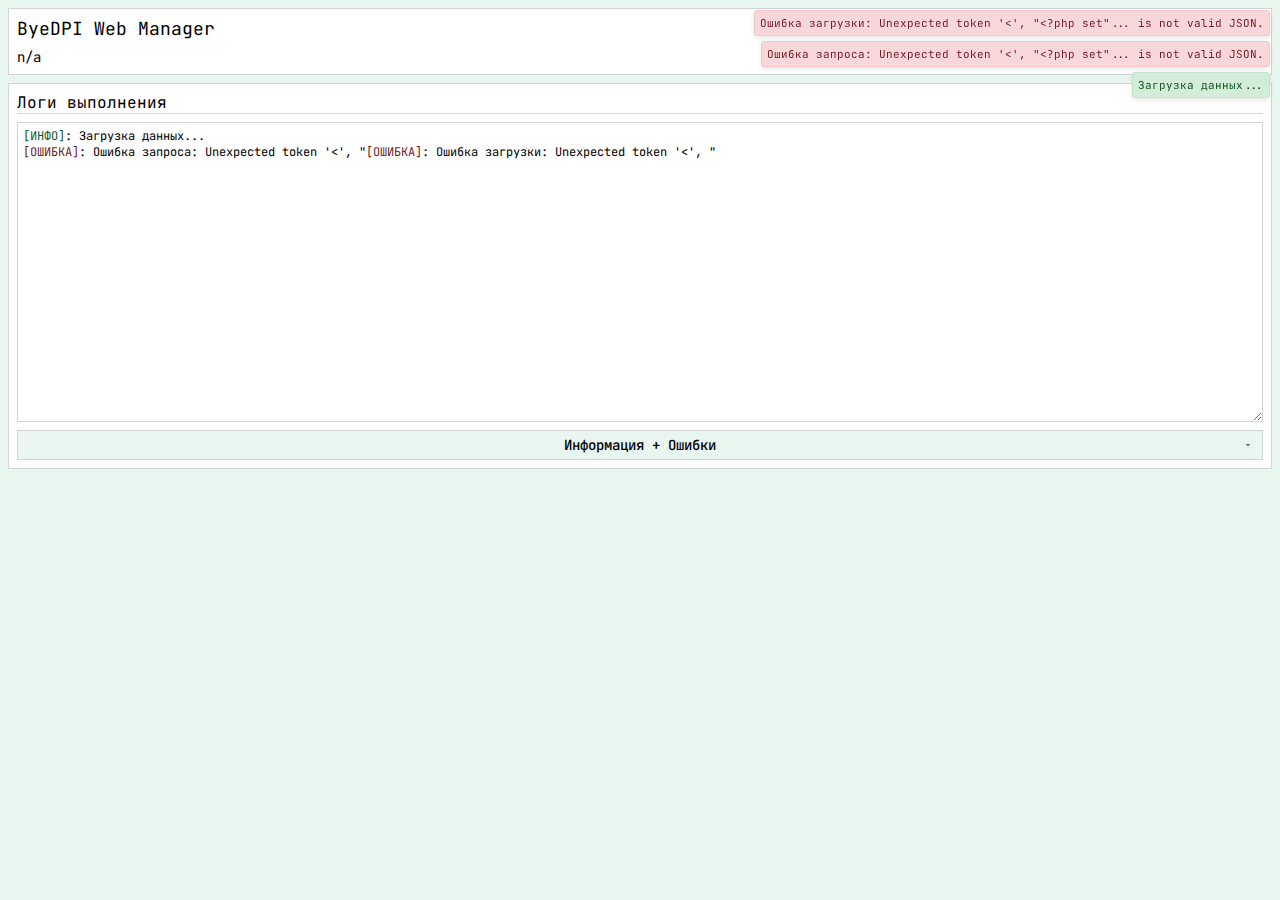
<file: index.html>
<!DOCTYPE html>
<html lang="ru">
<head>
    <meta charset="UTF-8">
    <meta http-equiv="Cache-Control" content="no-cache, no-store, must-revalidate">
    <meta http-equiv="Pragma" content="no-cache">
    <meta http-equiv="Expires" content="0">
    <meta name="viewport" content="width=device-width, initial-scale=1.0">
    <title>ByeDPI Web Manager</title>
    <link href="https://fonts.googleapis.com/css2?family=JetBrains+Mono&display=swap" rel="stylesheet">
    <link href="css/main.css" rel="stylesheet">
</head>
<body>

    <div class="container">
        <div class="block" id="block-1">
            <p class="text-xl font-normal">ByeDPI Web Manager</p>
            <span class="text-base font-normal" id="my-os">n/a</span>
        </div>

        <div class="block" id="block-2">
            <p class="text-lg font-normal border-b">Логи выполнения</p>
            <div class="textarea text-sm" id="log"></div>
            <select class="select text-base font-normal full-width form-element like-a-button" id="log-level">
                <option value="log-level-error">Ошибки</option>
                <option value="log-level-info-plus-error" selected>Информация + Ошибки</option>
                <option value="log-level-info-plus-error-plus-debug">Информация + Ошибки + Отладка</option>
                <option value="log-level-hide-all">Скрыть всё</option>
            </select>
        </div>

        <div class="block" id="block-3" hidden>
            <p class="text-lg font-normal border-b">Генератор стратегий</p>
            <div class="tab-content">
                <p class="text-base font-normal mb-2">Аргументы:</p>
                <table class="table mb-2">
                    <thead>
                        <tr>
                            <th>Весы (Вероятность)</th>
                            <th>Аргумент</th>
							<th>Зависимость</th>
                            <th>Значение</th>
                        </tr>
                    </thead>
                    <tbody>
                        <tr id="buf-size">
                            <td>
                                <select class="select no-border full-width form-element" id="gen-buf-size-weight">
                                    <option value="0" selected>Не использовать</option>
                                    <option value="1">1</option>
                                    <option value="2">2</option>
                                    <option value="3">3</option>
                                    <option value="4">4</option>
                                    <option value="5">5</option>
                                    <option value="6">6</option>
                                    <option value="7">7</option>
                                    <option value="8">8</option>
                                    <option value="9">9</option>
                                    <option value="10">10</option>
                                </select>
                            </td>
                            <td><span class="for-text no-border full-width form-element" id="gen-buf-size-parameter">--buf-size</span></td>
							<td><span class="for-text no-border full-width form-element" id="gen-buf-size-dependency">Нет</span></td>
                            <td><input type="text" class="input no-border full-width form-element" value="16384" id="gen-buf-size-value"></td>
                        </tr>
                        <tr id="def-ttl">
                            <td>
                                <select class="select no-border full-width form-element" id="gen-def-ttl-weight">
                                    <option value="0" selected>Не использовать</option>
                                    <option value="1">1</option>
                                    <option value="2">2</option>
                                    <option value="3">3</option>
                                    <option value="4">4</option>
                                    <option value="5">5</option>
                                    <option value="6">6</option>
                                    <option value="7">7</option>
                                    <option value="8">8</option>
                                    <option value="9">9</option>
                                    <option value="10">10</option>
                                </select>
                            </td>
                            <td><span class="for-text no-border full-width form-element" id="gen-def-ttl-parameter">--def-ttl</span></td>
							<td><span class="for-text no-border full-width form-element" id="gen-def-ttl-dependency">Нет</span></td>
                            <td><input type="text" class="input no-border full-width form-element" value="64" id="gen-def-ttl-value"></td>
                        </tr>
                        <tr id="tfo">
                            <td>
                                <select class="select no-border full-width form-element" id="gen-tfo-weight">
                                    <option value="0" selected>Не использовать</option>
                                    <option value="1">1</option>
                                    <option value="2">2</option>
                                    <option value="3">3</option>
                                    <option value="4">4</option>
                                    <option value="5">5</option>
                                    <option value="6">6</option>
                                    <option value="7">7</option>
                                    <option value="8">8</option>
                                    <option value="9">9</option>
                                    <option value="10">10</option>
                                </select>
                            </td>
                            <td><span class="for-text no-border full-width form-element" id="gen-tfo-parameter">--tfo</span></td>
							<td><span class="for-text no-border full-width form-element" id="gen-tfo-dependency">Нет</span></td>
                            <td><span class="for-text no-border full-width form-element" >Нет</span></td>
                        </tr>
                        <tr id="mod-http">
                            <td>
                                <select class="select no-border full-width form-element" id="gen-mod-http-weight">
                                    <option value="0" selected>Не использовать</option>
                                    <option value="1">1</option>
                                    <option value="2">2</option>
                                    <option value="3">3</option>
                                    <option value="4">4</option>
                                    <option value="5">5</option>
                                    <option value="6">6</option>
                                    <option value="7">7</option>
                                    <option value="8">8</option>
                                    <option value="9">9</option>
                                    <option value="10">10</option>
                                </select>
                            </td>
                            <td><span class="for-text no-border full-width form-element" id="gen-mod-http-parameter">--mod-http</span></td>
							<td><span class="for-text no-border full-width form-element" id="gen-mod-http-dependency">Нет</span></td>
                            <td>
                                <select class="select no-border full-width form-element" id="gen-mod-http-value">
                                            <option value="h">h ("hOsT: name")</option>
                                            <option value="d">d ("Host: NaMe")</option>
                                            <option value="r">r ("Host:name\t")</option>
                                            <option value="h,d">h + d</option>
                                            <option value="h,r">h + r</option>
                                            <option value="d,r">d + r</option>
                                            <option value="h,d,r" selected>h + d + r</option>
                                </select>
							</td>
                        </tr>
                        <tr id="drop-sack">
                            <td>
                                <select class="select no-border full-width form-element" id="gen-drop-sack-weight">
                                    <option value="0" selected>Не использовать</option>
                                    <option value="1">1</option>
                                    <option value="2">2</option>
                                    <option value="3">3</option>
                                    <option value="4">4</option>
                                    <option value="5">5</option>
                                    <option value="6">6</option>
                                    <option value="7">7</option>
                                    <option value="8">8</option>
                                    <option value="9">9</option>
                                    <option value="10">10</option>
                                </select>
                            </td>
                            <td><span class="for-text no-border full-width form-element" id="gen-drop-sack-parameter">--drop-sack</span></td>
							<td><span class="for-text no-border full-width form-element" id="gen-drop-sack-dependency">Нет</span></td>
                            <td><span class="for-text no-border full-width form-element" >Нет</span></td>
                        </tr>
                        <tr id="split">
                            <td>
                                <select class="select no-border full-width form-element" id="gen-split-weight">
                                    <option value="0">Не использовать</option>
                                    <option value="1">1</option>
                                    <option value="2">2</option>
                                    <option value="3">3</option>
                                    <option value="4">4</option>
                                    <option value="5">5</option>
                                    <option value="6">6</option>
                                    <option value="7">7</option>
                                    <option value="8">8</option>
                                    <option value="9">9</option>
                                    <option value="10" selected>10</option>
                                </select>
                            </td>
                            <td><span class="for-text no-border full-width form-element" id="gen-split-parameter">--split</span></td>
							<td><span class="for-text no-border full-width form-element" id="gen-split-dependency">Нет</span></td>
                            <td><span class="for-text no-border full-width form-element" >Использует флаги</span></td>
                        </tr>
                        <tr id="disorder">
                            <td>
                                <select class="select no-border full-width form-element" id="gen-disorder-weight">
                                    <option value="0">Не использовать</option>
                                    <option value="1">1</option>
                                    <option value="2">2</option>
                                    <option value="3">3</option>
                                    <option value="4">4</option>
                                    <option value="5">5</option>
                                    <option value="6">6</option>
                                    <option value="7">7</option>
                                    <option value="8">8</option>
                                    <option value="9">9</option>
                                    <option value="10" selected>10</option>
                                </select>
                            </td>
                            <td><span class="for-text no-border full-width form-element" id="gen-disorder-parameter">--disorder</span></td>
							<td><span class="for-text no-border full-width form-element" id="gen-disorder-dependency">Нет</span></td>
                            <td><span class="for-text no-border full-width form-element" >Использует флаги</span></td>
                        </tr>
                        <tr id="oob">
                            <td>
                                <select class="select no-border full-width form-element" id="gen-oob-weight">
                                    <option value="0">Не использовать</option>
                                    <option value="1">1</option>
                                    <option value="2">2</option>
                                    <option value="3">3</option>
                                    <option value="4">4</option>
                                    <option value="5">5</option>
                                    <option value="6">6</option>
                                    <option value="7">7</option>
                                    <option value="8">8</option>
                                    <option value="9">9</option>
                                    <option value="10" selected>10</option>
                                </select>
                            </td>
                            <td><span class="for-text no-border full-width form-element" id="gen-oob-parameter">--oob</span></td>
							<td><span class="for-text no-border full-width form-element" id="gen-oob-dependency">Нет</span></td>
                            <td><span class="for-text no-border full-width form-element" >Использует флаги</span></td>
                        </tr>
                        <tr id="disoob">
                            <td>
                                <select class="select no-border full-width form-element" id="gen-disoob-weight">
                                    <option value="0">Не использовать</option>
                                    <option value="1">1</option>
                                    <option value="2">2</option>
                                    <option value="3">3</option>
                                    <option value="4">4</option>
                                    <option value="5">5</option>
                                    <option value="6">6</option>
                                    <option value="7">7</option>
                                    <option value="8">8</option>
                                    <option value="9">9</option>
                                    <option value="10" selected>10</option>
                                </select>
                            </td>
                            <td><span class="for-text no-border full-width form-element" id="gen-disoob-parameter">--disoob</span></td>
							<td><span class="for-text no-border full-width form-element" id="gen-disoob-dependency">Нет</span></td>
                            <td><span class="for-text no-border full-width form-element" >Использует флаги</span></td>
                        </tr>
                        <tr id="tlsrec">
                            <td>
                                <select class="select no-border full-width form-element" id="gen-tlsrec-weight">
                                    <option value="0">Не использовать</option>
                                    <option value="1">1</option>
                                    <option value="2">2</option>
                                    <option value="3">3</option>
                                    <option value="4">4</option>
                                    <option value="5">5</option>
                                    <option value="6">6</option>
                                    <option value="7">7</option>
                                    <option value="8">8</option>
                                    <option value="9">9</option>
                                    <option value="10" selected>10</option>
                                </select>
                            </td>
                            <td><span class="for-text no-border full-width form-element" id="gen-tlsrec-parameter">--tlsrec</span></td>
							<td><span class="for-text no-border full-width form-element" id="gen-tlsrec-dependency">Нет</span></td>
                            <td><span class="for-text no-border full-width form-element" >Использует флаги</span></td>
                        </tr>
                        <tr id="fake">
                            <td>
                                <select class="select no-border full-width form-element" id="gen-fake-weight">
                                    <option value="0" selected>Не использовать</option>
                                    <option value="1">1</option>
                                    <option value="2">2</option>
                                    <option value="3">3</option>
                                    <option value="4">4</option>
                                    <option value="5">5</option>
                                    <option value="6">6</option>
                                    <option value="7">7</option>
                                    <option value="8">8</option>
                                    <option value="9">9</option>
                                    <option value="10">10</option>
                                </select>
                            </td>
                            <td><span class="for-text no-border full-width form-element" id="gen-fake-parameter">--fake</span></td>
							<td><span class="for-text no-border full-width form-element" id="gen-fake-dependency">Нет</span></td>
                            <td><span class="for-text no-border full-width form-element" >Использует флаги</span></td>
                        </tr>
                        <tr id="oob-data">
                            <td>
                                <select class="select no-border full-width form-element" id="gen-oob-data-weight">
                                    <option value="0" selected>Не использовать</option>
                                    <option value="1">1</option>
                                    <option value="2">2</option>
                                    <option value="3">3</option>
                                    <option value="4">4</option>
                                    <option value="5">5</option>
                                    <option value="6">6</option>
                                    <option value="7">7</option>
                                    <option value="8">8</option>
                                    <option value="9">9</option>
                                    <option value="10">10</option>
                                </select>
                            </td>
                            <td><span class="for-text no-border full-width form-element" id="gen-oob-data-parameter">--oob-data</span></td>
							<td><span class="for-text no-border full-width form-element" id="gen-oob-data-dependency">--oob или --disoob</span></td>
                            <td><input type="text" class="input no-border full-width form-element" value="a" id="gen-oob-data-value"></td>
                        </tr>
                        <tr id="fake-offset">
                            <td>
                                <select class="select no-border full-width form-element" id="gen-fake-offset-weight">
                                    <option value="0" selected>Не использовать</option>
                                    <option value="1">1</option>
                                    <option value="2">2</option>
                                    <option value="3">3</option>
                                    <option value="4">4</option>
                                    <option value="5">5</option>
                                    <option value="6">6</option>
                                    <option value="7">7</option>
                                    <option value="8">8</option>
                                    <option value="9">9</option>
                                    <option value="10">10</option>
                                </select>
                            </td>
                            <td><span class="for-text no-border full-width form-element" id="gen-fake-offset-parameter">--fake-offset</span></td>
							<td><span class="for-text no-border full-width form-element" id="gen-fake-offset-dependency">--fake</span></td>
                            <td><span class="for-text no-border full-width form-element" >Использует флаги</span></td>
                        </tr>
                        <tr id="md5sig">
                            <td>
                                <select class="select no-border full-width form-element" id="gen-md5sig-weight">
                                    <option value="0" selected>Не использовать</option>
                                    <option value="1">1</option>
                                    <option value="2">2</option>
                                    <option value="3">3</option>
                                    <option value="4">4</option>
                                    <option value="5">5</option>
                                    <option value="6">6</option>
                                    <option value="7">7</option>
                                    <option value="8">8</option>
                                    <option value="9">9</option>
                                    <option value="10">10</option>
                                </select>
                            </td>
                            <td><span class="for-text no-border full-width form-element" id="gen-md5sig-parameter">--md5sig</span></td>
							<td><span class="for-text no-border full-width form-element" id="gen-md5sig-dependency">--fake</span></td>
                            <td><span class="for-text no-border full-width form-element" >Нет</span></td>
                        </tr>
                        <tr id="ttl">
                            <td>
                                <select class="select no-border full-width form-element" id="gen-ttl-weight">
                                    <option value="0" selected>Не использовать</option>
                                    <option value="1">1</option>
                                    <option value="2">2</option>
                                    <option value="3">3</option>
                                    <option value="4">4</option>
                                    <option value="5">5</option>
                                    <option value="6">6</option>
                                    <option value="7">7</option>
                                    <option value="8">8</option>
                                    <option value="9">9</option>
                                    <option value="10">10</option>
                                </select>
                            </td>
                            <td><span class="for-text no-border full-width form-element" id="gen-ttl-parameter">--ttl</span></td>
							<td><span class="for-text no-border full-width form-element" id="gen-ttl-dependency">--fake</span></td>
                            <td><input type="text" class="input no-border full-width form-element" value="8" id="gen-ttl-value"></td>
                        </tr>
                        <tr id="fake-data">
                            <td>
                                <select class="select no-border full-width form-element" id="gen-fake-data-weight">
                                    <option value="0" selected>Не использовать</option>
                                    <option value="1">1</option>
                                    <option value="2">2</option>
                                    <option value="3">3</option>
                                    <option value="4">4</option>
                                    <option value="5">5</option>
                                    <option value="6">6</option>
                                    <option value="7">7</option>
                                    <option value="8">8</option>
                                    <option value="9">9</option>
                                    <option value="10">10</option>
                                </select>
                            </td>
                            <td><span class="for-text no-border full-width form-element" id="gen-fake-data-parameter">--fake-data</span></td>
							<td><span class="for-text no-border full-width form-element" id="gen-fake-data-dependency">--fake</span></td>
                            <td><input type="text" class="input no-border full-width form-element" value="\x6D\x69\x63" id="gen-fake-data-value"></td>
                        </tr>
                        <tr id="fake-sni">
                            <td>
                                <select class="select no-border full-width form-element" id="gen-fake-sni-weight">
                                    <option value="0" selected>Не использовать</option>
                                    <option value="1">1</option>
                                    <option value="2">2</option>
                                    <option value="3">3</option>
                                    <option value="4">4</option>
                                    <option value="5">5</option>
                                    <option value="6">6</option>
                                    <option value="7">7</option>
                                    <option value="8">8</option>
                                    <option value="9">9</option>
                                    <option value="10">10</option>
                                </select>
                            </td>
                            <td><span class="for-text no-border full-width form-element" id="gen-fake-sni-parameter">--fake-sni</span></td>
							<td><span class="for-text no-border full-width form-element" id="gen-fake-sni-dependency">--fake</span></td>
                            <td><input type="text" class="input no-border full-width form-element" value="microsoft.com" id="gen-fake-sni-value"></td>
                        </tr>
                        <tr id="fake-tls-mod">
                            <td>
                                <select class="select no-border full-width form-element" id="gen-fake-tls-mod-weight">
                                    <option value="0" selected>Не использовать</option>
                                    <option value="1">1</option>
                                    <option value="2">2</option>
                                    <option value="3">3</option>
                                    <option value="4">4</option>
                                    <option value="5">5</option>
                                    <option value="6">6</option>
                                    <option value="7">7</option>
                                    <option value="8">8</option>
                                    <option value="9">9</option>
                                    <option value="10">10</option>
                                </select>
                            </td>
                            <td><span class="for-text no-border full-width form-element" id="gen-fake-tls-mod-parameter">--fake-tls-mod</span></td>
							<td><span class="for-text no-border full-width form-element" id="gen-fake-tls-mod-dependency">--fake</span></td>
                            <td>
                                <select class="select no-border full-width form-element" id="gen-fake-tls-mod-value">
                                            <option value="r">Случайные данные</option>
                                            <option value="o">Оригинальный ClientHello</option>
                                </select>
							</td>
                        </tr>
                    </tbody>
                </table>
                <p class="text-base font-normal mb-2">Флаги:</p>
                <table class="table">
                    <thead>
                        <tr>
                            <th>Весы (Вероятность)</th>
                            <th>Флаг</th>
                            <th>Смещение (От)</th>
                            <th>Смещение (До)</th>
                            <th>Повтор (От)</th>
                            <th>Повтор (До)</th>
                            <th>Пропуск (От)</th>
                            <th>Пропуск (До)</th>
                        </tr>
                    </thead>
                    <tbody>
					
<!--'лять-->
                        <tr>
                            <td>
                                <select class="select no-border full-width form-element" id="gen-weight">
                                    <option value="0" selected>Не использовать</option>
                                    <option value="1">1</option>
                                    <option value="2">2</option>
                                    <option value="3">3</option>
                                    <option value="4">4</option>
                                    <option value="5">5</option>
                                    <option value="6">6</option>
                                    <option value="7">7</option>
                                    <option value="8">8</option>
                                    <option value="9">9</option>
                                    <option value="10">10</option>
                                </select>
                            </td>
                            <td><span class="for-text no-border full-width form-element" id="gen-flag-value">Нет</span></td>
                            <td>
                                <select class="select no-border full-width form-element" id="gen-offset-from-value">
                                    <option value="-30">-30</option>
                                    <option value="-25">-25</option>
                                    <option value="-20">-20</option>
                                    <option value="-15">-15</option>
                                    <option value="-10" selected>-10</option>
                                    <option value="-5">-5</option>
                                    <option value="-4">-4</option>
                                    <option value="-3">-3</option>
                                    <option value="-2">-2</option>
                                    <option value="-1">-1</option>
                                    <option value="0">0</option>
                                    <option value="1">1</option>
                                    <option value="2">2</option>
                                    <option value="3">3</option>
                                    <option value="4">4</option>
                                    <option value="5">5</option>
                                    <option value="10">10</option>
                                    <option value="15">15</option>
                                    <option value="20">20</option>
                                    <option value="25">25</option>
                                    <option value="30">30</option>
                                </select>
                            </td>
                            <td>
                                <select class="select no-border full-width form-element" id="gen-offset-to-value">
                                    <option value="-30">-30</option>
                                    <option value="-25">-25</option>
                                    <option value="-20">-20</option>
                                    <option value="-15">-15</option>
                                    <option value="-10">-10</option>
                                    <option value="-5">-5</option>
                                    <option value="-4">-4</option>
                                    <option value="-3">-3</option>
                                    <option value="-2">-2</option>
                                    <option value="-1">-1</option>
                                    <option value="0">0</option>
                                    <option value="1">1</option>
                                    <option value="2">2</option>
                                    <option value="3">3</option>
                                    <option value="4">4</option>
                                    <option value="5">5</option>
                                    <option value="10" selected>10</option>
                                    <option value="15">15</option>
                                    <option value="20">20</option>
                                    <option value="25">25</option>
                                    <option value="30">30</option>
                                </select>
                            </td>
                            <td>
                                <select class="select no-border full-width form-element" id="gen-repeat-from-value">
                                    <option value="0">0</option>
                                    <option value="1" selected>1</option>
                                    <option value="2">2</option>
                                    <option value="3">3</option>
                                    <option value="4">4</option>
                                    <option value="5">5</option>
                                    <option value="6">6</option>
                                    <option value="7">7</option>
                                    <option value="8">8</option>
                                    <option value="9">9</option>
                                    <option value="10">10</option>
                                </select>
                            </td>
                            <td>
                                <select class="select no-border full-width form-element" id="gen-repeat-to-value">
                                    <option value="0">0</option>
                                    <option value="1">1</option>
                                    <option value="2" selected>2</option>
                                    <option value="3">3</option>
                                    <option value="4">4</option>
                                    <option value="5">5</option>
                                    <option value="6">6</option>
                                    <option value="7">7</option>
                                    <option value="8">8</option>
                                    <option value="9">9</option>
                                    <option value="10">10</option>
                                </select>
                            </td>
                            <td>
                                <select class="select no-border full-width form-element" id="gen-skip-from-value">
                                    <option value="0">0</option>
                                    <option value="1" selected>1</option>
                                    <option value="2">2</option>
                                    <option value="3">3</option>
                                    <option value="4">4</option>
                                    <option value="5">5</option>
                                    <option value="6">6</option>
                                    <option value="7">7</option>
                                    <option value="8">8</option>
                                    <option value="9">9</option>
                                    <option value="10">10</option>
                                </select>
                            </td>
                            <td>
                                <select class="select no-border full-width form-element" id="gen-skip-to-value">
                                    <option value="0">0</option>
                                    <option value="1">1</option>
                                    <option value="2" selected>2</option>
                                    <option value="3">3</option>
                                    <option value="4">4</option>
                                    <option value="5">5</option>
                                    <option value="6">6</option>
                                    <option value="7">7</option>
                                    <option value="8">8</option>
                                    <option value="9">9</option>
                                    <option value="10">10</option>
                                </select>
                            </td>
                        </tr>
<!--'лять-->						
					
                        <tr>
                            <td>
                                <select class="select no-border full-width form-element" id="gen-n-weight">
                                    <option value="0">Не использовать</option>
                                    <option value="1">1</option>
                                    <option value="2">2</option>
                                    <option value="3">3</option>
                                    <option value="4">4</option>
                                    <option value="5">5</option>
                                    <option value="6">6</option>
                                    <option value="7">7</option>
                                    <option value="8">8</option>
                                    <option value="9">9</option>
                                    <option value="10" selected>10</option>
                                </select>
                            </td>
                            <td><span class="for-text no-border full-width form-element" id="gen-n-flag-value">+n</span></td>
                            <td>
                                <select class="select no-border full-width form-element" id="gen-n-offset-from-value">
                                    <option value="-30">-30</option>
                                    <option value="-25">-25</option>
                                    <option value="-20">-20</option>
                                    <option value="-15">-15</option>
                                    <option value="-10" selected>-10</option>
                                    <option value="-5">-5</option>
                                    <option value="-4">-4</option>
                                    <option value="-3">-3</option>
                                    <option value="-2">-2</option>
                                    <option value="-1">-1</option>
                                    <option value="0">0</option>
                                    <option value="1">1</option>
                                    <option value="2">2</option>
                                    <option value="3">3</option>
                                    <option value="4">4</option>
                                    <option value="5">5</option>
                                    <option value="10">10</option>
                                    <option value="15">15</option>
                                    <option value="20">20</option>
                                    <option value="25">25</option>
                                    <option value="30">30</option>
                                </select>
                            </td>
                            <td>
                                <select class="select no-border full-width form-element" id="gen-n-offset-to-value">
                                    <option value="-30">-30</option>
                                    <option value="-25">-25</option>
                                    <option value="-20">-20</option>
                                    <option value="-15">-15</option>
                                    <option value="-10">-10</option>
                                    <option value="-5">-5</option>
                                    <option value="-4">-4</option>
                                    <option value="-3">-3</option>
                                    <option value="-2">-2</option>
                                    <option value="-1">-1</option>
                                    <option value="0">0</option>
                                    <option value="1">1</option>
                                    <option value="2">2</option>
                                    <option value="3">3</option>
                                    <option value="4">4</option>
                                    <option value="5">5</option>
                                    <option value="10" selected>10</option>
                                    <option value="15">15</option>
                                    <option value="20">20</option>
                                    <option value="25">25</option>
                                    <option value="30">30</option>
                                </select>
                            </td>
                            <td>
                                <select class="select no-border full-width form-element" id="gen-n-repeat-from-value">
                                    <option value="0">0</option>
                                    <option value="1" selected>1</option>
                                    <option value="2">2</option>
                                    <option value="3">3</option>
                                    <option value="4">4</option>
                                    <option value="5">5</option>
                                    <option value="6">6</option>
                                    <option value="7">7</option>
                                    <option value="8">8</option>
                                    <option value="9">9</option>
                                    <option value="10">10</option>
                                </select>
                            </td>
                            <td>
                                <select class="select no-border full-width form-element" id="gen-n-repeat-to-value">
                                    <option value="0">0</option>
                                    <option value="1">1</option>
                                    <option value="2" selected>2</option>
                                    <option value="3">3</option>
                                    <option value="4">4</option>
                                    <option value="5">5</option>
                                    <option value="6">6</option>
                                    <option value="7">7</option>
                                    <option value="8">8</option>
                                    <option value="9">9</option>
                                    <option value="10">10</option>
                                </select>
                            </td>
                            <td>
                                <select class="select no-border full-width form-element" id="gen-n-skip-from-value">
                                    <option value="0">0</option>
                                    <option value="1" selected>1</option>
                                    <option value="2">2</option>
                                    <option value="3">3</option>
                                    <option value="4">4</option>
                                    <option value="5">5</option>
                                    <option value="6">6</option>
                                    <option value="7">7</option>
                                    <option value="8">8</option>
                                    <option value="9">9</option>
                                    <option value="10">10</option>
                                </select>
                            </td>
                            <td>
                                <select class="select no-border full-width form-element" id="gen-n-skip-to-value">
                                    <option value="0">0</option>
                                    <option value="1">1</option>
                                    <option value="2" selected>2</option>
                                    <option value="3">3</option>
                                    <option value="4">4</option>
                                    <option value="5">5</option>
                                    <option value="6">6</option>
                                    <option value="7">7</option>
                                    <option value="8">8</option>
                                    <option value="9">9</option>
                                    <option value="10">10</option>
                                </select>
                            </td>
                        </tr>
                        <tr>
                            <td>
                                <select class="select no-border full-width form-element" id="gen-nm-weight">
                                    <option value="0">Не использовать</option>
                                    <option value="1">1</option>
                                    <option value="2">2</option>
                                    <option value="3">3</option>
                                    <option value="4">4</option>
                                    <option value="5">5</option>
                                    <option value="6">6</option>
                                    <option value="7">7</option>
                                    <option value="8">8</option>
                                    <option value="9">9</option>
                                    <option value="10" selected>10</option>
                                </select>
                            </td>
                            <td><span class="for-text no-border full-width form-element" id="gen-nm-flag-value">+nm</span></td>
                            <td>
                                <select class="select no-border full-width form-element" id="gen-nm-offset-from-value">
                                    <option value="-30">-30</option>
                                    <option value="-25">-25</option>
                                    <option value="-20">-20</option>
                                    <option value="-15">-15</option>
                                    <option value="-10" selected>-10</option>
                                    <option value="-5">-5</option>
                                    <option value="-4">-4</option>
                                    <option value="-3">-3</option>
                                    <option value="-2">-2</option>
                                    <option value="-1">-1</option>
                                    <option value="0">0</option>
                                    <option value="1">1</option>
                                    <option value="2">2</option>
                                    <option value="3">3</option>
                                    <option value="4">4</option>
                                    <option value="5">5</option>
                                    <option value="10">10</option>
                                    <option value="15">15</option>
                                    <option value="20">20</option>
                                    <option value="25">25</option>
                                    <option value="30">30</option>
                                </select>
                            </td>
                            <td>
                                <select class="select no-border full-width form-element" id="gen-nm-offset-to-value">
                                    <option value="-30">-30</option>
                                    <option value="-25">-25</option>
                                    <option value="-20">-20</option>
                                    <option value="-15">-15</option>
                                    <option value="-10">-10</option>
                                    <option value="-5">-5</option>
                                    <option value="-4">-4</option>
                                    <option value="-3">-3</option>
                                    <option value="-2">-2</option>
                                    <option value="-1">-1</option>
                                    <option value="0">0</option>
                                    <option value="1">1</option>
                                    <option value="2">2</option>
                                    <option value="3">3</option>
                                    <option value="4">4</option>
                                    <option value="5">5</option>
                                    <option value="10" selected>10</option>
                                    <option value="15">15</option>
                                    <option value="20">20</option>
                                    <option value="25">25</option>
                                    <option value="30">30</option>
                                </select>
                            </td>
                            <td>
                                <select class="select no-border full-width form-element" id="gen-nm-repeat-from-value">
                                    <option value="0">0</option>
                                    <option value="1" selected>1</option>
                                    <option value="2">2</option>
                                    <option value="3">3</option>
                                    <option value="4">4</option>
                                    <option value="5">5</option>
                                    <option value="6">6</option>
                                    <option value="7">7</option>
                                    <option value="8">8</option>
                                    <option value="9">9</option>
                                    <option value="10">10</option>
                                </select>
                            </td>
                            <td>
                                <select class="select no-border full-width form-element" id="gen-nm-repeat-to-value">
                                    <option value="0">0</option>
                                    <option value="1">1</option>
                                    <option value="2" selected>2</option>
                                    <option value="3">3</option>
                                    <option value="4">4</option>
                                    <option value="5">5</option>
                                    <option value="6">6</option>
                                    <option value="7">7</option>
                                    <option value="8">8</option>
                                    <option value="9">9</option>
                                    <option value="10">10</option>
                                </select>
                            </td>
                            <td>
                                <select class="select no-border full-width form-element" id="gen-nm-skip-from-value">
                                    <option value="0">0</option>
                                    <option value="1" selected>1</option>
                                    <option value="2">2</option>
                                    <option value="3">3</option>
                                    <option value="4">4</option>
                                    <option value="5">5</option>
                                    <option value="6">6</option>
                                    <option value="7">7</option>
                                    <option value="8">8</option>
                                    <option value="9">9</option>
                                    <option value="10">10</option>
                                </select>
                            </td>
                            <td>
                                <select class="select no-border full-width form-element" id="gen-nm-skip-to-value">
                                    <option value="0">0</option>
                                    <option value="1">1</option>
                                    <option value="2" selected>2</option>
                                    <option value="3">3</option>
                                    <option value="4">4</option>
                                    <option value="5">5</option>
                                    <option value="6">6</option>
                                    <option value="7">7</option>
                                    <option value="8">8</option>
                                    <option value="9">9</option>
                                    <option value="10">10</option>
                                </select>
                            </td>
                        </tr>
                        <tr>
                            <td>
                                <select class="select no-border full-width form-element" id="gen-ne-weight">
                                    <option value="0">Не использовать</option>
                                    <option value="1">1</option>
                                    <option value="2">2</option>
                                    <option value="3">3</option>
                                    <option value="4">4</option>
                                    <option value="5">5</option>
                                    <option value="6">6</option>
                                    <option value="7">7</option>
                                    <option value="8">8</option>
                                    <option value="9">9</option>
                                    <option value="10" selected>10</option>
                                </select>
                            </td>
                            <td><span class="for-text no-border full-width form-element" id="gen-ne-flag-value">+ne</span></td>
                            <td>
                                <select class="select no-border full-width form-element" id="gen-ne-offset-from-value">
                                    <option value="-30">-30</option>
                                    <option value="-25">-25</option>
                                    <option value="-20">-20</option>
                                    <option value="-15">-15</option>
                                    <option value="-10" selected>-10</option>
                                    <option value="-5">-5</option>
                                    <option value="-4">-4</option>
                                    <option value="-3">-3</option>
                                    <option value="-2">-2</option>
                                    <option value="-1">-1</option>
                                    <option value="0">0</option>
                                    <option value="1">1</option>
                                    <option value="2">2</option>
                                    <option value="3">3</option>
                                    <option value="4">4</option>
                                    <option value="5">5</option>
                                    <option value="10">10</option>
                                    <option value="15">15</option>
                                    <option value="20">20</option>
                                    <option value="25">25</option>
                                    <option value="30">30</option>
                                </select>
                            </td>
                            <td>
                                <select class="select no-border full-width form-element" id="gen-ne-offset-to-value">
                                    <option value="-30">-30</option>
                                    <option value="-25">-25</option>
                                    <option value="-20">-20</option>
                                    <option value="-15">-15</option>
                                    <option value="-10">-10</option>
                                    <option value="-5">-5</option>
                                    <option value="-4">-4</option>
                                    <option value="-3">-3</option>
                                    <option value="-2">-2</option>
                                    <option value="-1">-1</option>
                                    <option value="0">0</option>
                                    <option value="1">1</option>
                                    <option value="2">2</option>
                                    <option value="3">3</option>
                                    <option value="4">4</option>
                                    <option value="5">5</option>
                                    <option value="10" selected>10</option>
                                    <option value="15">15</option>
                                    <option value="20">20</option>
                                    <option value="25">25</option>
                                    <option value="30">30</option>
                                </select>
                            </td>
                            <td>
                                <select class="select no-border full-width form-element" id="gen-ne-repeat-from-value">
                                    <option value="0">0</option>
                                    <option value="1" selected>1</option>
                                    <option value="2">2</option>
                                    <option value="3">3</option>
                                    <option value="4">4</option>
                                    <option value="5">5</option>
                                    <option value="6">6</option>
                                    <option value="7">7</option>
                                    <option value="8">8</option>
                                    <option value="9">9</option>
                                    <option value="10">10</option>
                                </select>
                            </td>
                            <td>
                                <select class="select no-border full-width form-element" id="gen-ne-repeat-to-value">
                                    <option value="0">0</option>
                                    <option value="1">1</option>
                                    <option value="2" selected>2</option>
                                    <option value="3">3</option>
                                    <option value="4">4</option>
                                    <option value="5">5</option>
                                    <option value="6">6</option>
                                    <option value="7">7</option>
                                    <option value="8">8</option>
                                    <option value="9">9</option>
                                    <option value="10">10</option>
                                </select>
                            </td>
                            <td>
                                <select class="select no-border full-width form-element" id="gen-ne-skip-from-value">
                                    <option value="0">0</option>
                                    <option value="1" selected>1</option>
                                    <option value="2">2</option>
                                    <option value="3">3</option>
                                    <option value="4">4</option>
                                    <option value="5">5</option>
                                    <option value="6">6</option>
                                    <option value="7">7</option>
                                    <option value="8">8</option>
                                    <option value="9">9</option>
                                    <option value="10">10</option>
                                </select>
                            </td>
                            <td>
                                <select class="select no-border full-width form-element" id="gen-ne-skip-to-value">
                                    <option value="0">0</option>
                                    <option value="1">1</option>
                                    <option value="2" selected>2</option>
                                    <option value="3">3</option>
                                    <option value="4">4</option>
                                    <option value="5">5</option>
                                    <option value="6">6</option>
                                    <option value="7">7</option>
                                    <option value="8">8</option>
                                    <option value="9">9</option>
                                    <option value="10">10</option>
                                </select>
                            </td>
                        </tr>
                        <tr>
                            <td>
                                <select class="select no-border full-width form-element" id="gen-s-weight">
                                    <option value="0">Не использовать</option>
                                    <option value="1">1</option>
                                    <option value="2">2</option>
                                    <option value="3">3</option>
                                    <option value="4">4</option>
                                    <option value="5">5</option>
                                    <option value="6">6</option>
                                    <option value="7">7</option>
                                    <option value="8">8</option>
                                    <option value="9">9</option>
                                    <option value="10" selected>10</option>
                                </select>
                            </td>
                            <td><span class="for-text no-border full-width form-element" id="gen-s-flag-value">+s</span></td>
                            <td>
                                <select class="select no-border full-width form-element" id="gen-s-offset-from-value">
                                    <option value="-30">-30</option>
                                    <option value="-25">-25</option>
                                    <option value="-20">-20</option>
                                    <option value="-15">-15</option>
                                    <option value="-10" selected>-10</option>
                                    <option value="-5">-5</option>
                                    <option value="-4">-4</option>
                                    <option value="-3">-3</option>
                                    <option value="-2">-2</option>
                                    <option value="-1">-1</option>
                                    <option value="0">0</option>
                                    <option value="1">1</option>
                                    <option value="2">2</option>
                                    <option value="3">3</option>
                                    <option value="4">4</option>
                                    <option value="5">5</option>
                                    <option value="10">10</option>
                                    <option value="15">15</option>
                                    <option value="20">20</option>
                                    <option value="25">25</option>
                                    <option value="30">30</option>
                                </select>
                            </td>
                            <td>
                                <select class="select no-border full-width form-element" id="gen-s-offset-to-value">
                                    <option value="-30">-30</option>
                                    <option value="-25">-25</option>
                                    <option value="-20">-20</option>
                                    <option value="-15">-15</option>
                                    <option value="-10">-10</option>
                                    <option value="-5">-5</option>
                                    <option value="-4">-4</option>
                                    <option value="-3">-3</option>
                                    <option value="-2">-2</option>
                                    <option value="-1">-1</option>
                                    <option value="0">0</option>
                                    <option value="1">1</option>
                                    <option value="2">2</option>
                                    <option value="3">3</option>
                                    <option value="4">4</option>
                                    <option value="5">5</option>
                                    <option value="10" selected>10</option>
                                    <option value="15">15</option>
                                    <option value="20">20</option>
                                    <option value="25">25</option>
                                    <option value="30">30</option>
                                </select>
                            </td>
                            <td>
                                <select class="select no-border full-width form-element" id="gen-s-repeat-from-value">
                                    <option value="0">0</option>
                                    <option value="1" selected>1</option>
                                    <option value="2">2</option>
                                    <option value="3">3</option>
                                    <option value="4">4</option>
                                    <option value="5">5</option>
                                    <option value="6">6</option>
                                    <option value="7">7</option>
                                    <option value="8">8</option>
                                    <option value="9">9</option>
                                    <option value="10">10</option>
                                </select>
                            </td>
                            <td>
                                <select class="select no-border full-width form-element" id="gen-s-repeat-to-value">
                                    <option value="0">0</option>
                                    <option value="1">1</option>
                                    <option value="2" selected>2</option>
                                    <option value="3">3</option>
                                    <option value="4">4</option>
                                    <option value="5">5</option>
                                    <option value="6">6</option>
                                    <option value="7">7</option>
                                    <option value="8">8</option>
                                    <option value="9">9</option>
                                    <option value="10">10</option>
                                </select>
                            </td>
                            <td>
                                <select class="select no-border full-width form-element" id="gen-s-skip-from-value">
                                    <option value="0">0</option>
                                    <option value="1" selected>1</option>
                                    <option value="2">2</option>
                                    <option value="3">3</option>
                                    <option value="4">4</option>
                                    <option value="5">5</option>
                                    <option value="6">6</option>
                                    <option value="7">7</option>
                                    <option value="8">8</option>
                                    <option value="9">9</option>
                                    <option value="10">10</option>
                                </select>
                            </td>
                            <td>
                                <select class="select no-border full-width form-element" id="gen-s-skip-to-value">
                                    <option value="0">0</option>
                                    <option value="1">1</option>
                                    <option value="2" selected>2</option>
                                    <option value="3">3</option>
                                    <option value="4">4</option>
                                    <option value="5">5</option>
                                    <option value="6">6</option>
                                    <option value="7">7</option>
                                    <option value="8">8</option>
                                    <option value="9">9</option>
                                    <option value="10">10</option>
                                </select>
                            </td>
                        </tr>
                        <tr>
                            <td>
                                <select class="select no-border full-width form-element" id="gen-sm-weight">
                                    <option value="0">Не использовать</option>
                                    <option value="1">1</option>
                                    <option value="2">2</option>
                                    <option value="3">3</option>
                                    <option value="4">4</option>
                                    <option value="5">5</option>
                                    <option value="6">6</option>
                                    <option value="7">7</option>
                                    <option value="8">8</option>
                                    <option value="9">9</option>
                                    <option value="10" selected>10</option>
                                </select>
                            </td>
                            <td><span class="for-text no-border full-width form-element" id="gen-sm-flag-value">+sm</span></td>
                            <td>
                                <select class="select no-border full-width form-element" id="gen-sm-offset-from-value">
                                    <option value="-30">-30</option>
                                    <option value="-25">-25</option>
                                    <option value="-20">-20</option>
                                    <option value="-15">-15</option>
                                    <option value="-10" selected>-10</option>
                                    <option value="-5">-5</option>
                                    <option value="-4">-4</option>
                                    <option value="-3">-3</option>
                                    <option value="-2">-2</option>
                                    <option value="-1">-1</option>
                                    <option value="0">0</option>
                                    <option value="1">1</option>
                                    <option value="2">2</option>
                                    <option value="3">3</option>
                                    <option value="4">4</option>
                                    <option value="5">5</option>
                                    <option value="10">10</option>
                                    <option value="15">15</option>
                                    <option value="20">20</option>
                                    <option value="25">25</option>
                                    <option value="30">30</option>
                                </select>
                            </td>
                            <td>
                                <select class="select no-border full-width form-element" id="gen-sm-offset-to-value">
                                    <option value="-30">-30</option>
                                    <option value="-25">-25</option>
                                    <option value="-20">-20</option>
                                    <option value="-15">-15</option>
                                    <option value="-10">-10</option>
                                    <option value="-5">-5</option>
                                    <option value="-4">-4</option>
                                    <option value="-3">-3</option>
                                    <option value="-2">-2</option>
                                    <option value="-1">-1</option>
                                    <option value="0">0</option>
                                    <option value="1">1</option>
                                    <option value="2">2</option>
                                    <option value="3">3</option>
                                    <option value="4">4</option>
                                    <option value="5">5</option>
                                    <option value="10" selected>10</option>
                                    <option value="15">15</option>
                                    <option value="20">20</option>
                                    <option value="25">25</option>
                                    <option value="30">30</option>
                                </select>
                            </td>
                            <td>
                                <select class="select no-border full-width form-element" id="gen-sm-repeat-from-value">
                                    <option value="0">0</option>
                                    <option value="1" selected>1</option>
                                    <option value="2">2</option>
                                    <option value="3">3</option>
                                    <option value="4">4</option>
                                    <option value="5">5</option>
                                    <option value="6">6</option>
                                    <option value="7">7</option>
                                    <option value="8">8</option>
                                    <option value="9">9</option>
                                    <option value="10">10</option>
                                </select>
                            </td>
                            <td>
                                <select class="select no-border full-width form-element" id="gen-sm-repeat-to-value">
                                    <option value="0">0</option>
                                    <option value="1">1</option>
                                    <option value="2" selected>2</option>
                                    <option value="3">3</option>
                                    <option value="4">4</option>
                                    <option value="5">5</option>
                                    <option value="6">6</option>
                                    <option value="7">7</option>
                                    <option value="8">8</option>
                                    <option value="9">9</option>
                                    <option value="10">10</option>
                                </select>
                            </td>
                            <td>
                                <select class="select no-border full-width form-element" id="gen-sm-skip-from-value">
                                    <option value="0">0</option>
                                    <option value="1" selected>1</option>
                                    <option value="2">2</option>
                                    <option value="3">3</option>
                                    <option value="4">4</option>
                                    <option value="5">5</option>
                                    <option value="6">6</option>
                                    <option value="7">7</option>
                                    <option value="8">8</option>
                                    <option value="9">9</option>
                                    <option value="10">10</option>
                                </select>
                            </td>
                            <td>
                                <select class="select no-border full-width form-element" id="gen-sm-skip-to-value">
                                    <option value="0">0</option>
                                    <option value="1">1</option>
                                    <option value="2" selected>2</option>
                                    <option value="3">3</option>
                                    <option value="4">4</option>
                                    <option value="5">5</option>
                                    <option value="6">6</option>
                                    <option value="7">7</option>
                                    <option value="8">8</option>
                                    <option value="9">9</option>
                                    <option value="10">10</option>
                                </select>
                            </td>
                        </tr>
                        <tr>
                            <td>
                                <select class="select no-border full-width form-element" id="gen-se-weight">
                                    <option value="0">Не использовать</option>
                                    <option value="1">1</option>
                                    <option value="2">2</option>
                                    <option value="3">3</option>
                                    <option value="4">4</option>
                                    <option value="5">5</option>
                                    <option value="6">6</option>
                                    <option value="7">7</option>
                                    <option value="8">8</option>
                                    <option value="9">9</option>
                                    <option value="10" selected>10</option>
                                </select>
                            </td>
                            <td><span class="for-text no-border full-width form-element" id="gen-se-flag-value">+se</span></td>
                            <td>
                                <select class="select no-border full-width form-element" id="gen-se-offset-from-value">
                                    <option value="-30">-30</option>
                                    <option value="-25">-25</option>
                                    <option value="-20">-20</option>
                                    <option value="-15">-15</option>
                                    <option value="-10" selected>-10</option>
                                    <option value="-5">-5</option>
                                    <option value="-4">-4</option>
                                    <option value="-3">-3</option>
                                    <option value="-2">-2</option>
                                    <option value="-1">-1</option>
                                    <option value="0">0</option>
                                    <option value="1">1</option>
                                    <option value="2">2</option>
                                    <option value="3">3</option>
                                    <option value="4">4</option>
                                    <option value="5">5</option>
                                    <option value="10">10</option>
                                    <option value="15">15</option>
                                    <option value="20">20</option>
                                    <option value="25">25</option>
                                    <option value="30">30</option>
                                </select>
                            </td>
                            <td>
                                <select class="select no-border full-width form-element" id="gen-se-offset-to-value">
                                    <option value="-30">-30</option>
                                    <option value="-25">-25</option>
                                    <option value="-20">-20</option>
                                    <option value="-15">-15</option>
                                    <option value="-10">-10</option>
                                    <option value="-5">-5</option>
                                    <option value="-4">-4</option>
                                    <option value="-3">-3</option>
                                    <option value="-2">-2</option>
                                    <option value="-1">-1</option>
                                    <option value="0">0</option>
                                    <option value="1">1</option>
                                    <option value="2">2</option>
                                    <option value="3">3</option>
                                    <option value="4">4</option>
                                    <option value="5">5</option>
                                    <option value="10" selected>10</option>
                                    <option value="15">15</option>
                                    <option value="20">20</option>
                                    <option value="25">25</option>
                                    <option value="30">30</option>
                                </select>
                            </td>
                            <td>
                                <select class="select no-border full-width form-element" id="gen-se-repeat-from-value">
                                    <option value="0">0</option>
                                    <option value="1" selected>1</option>
                                    <option value="2">2</option>
                                    <option value="3">3</option>
                                    <option value="4">4</option>
                                    <option value="5">5</option>
                                    <option value="6">6</option>
                                    <option value="7">7</option>
                                    <option value="8">8</option>
                                    <option value="9">9</option>
                                    <option value="10">10</option>
                                </select>
                            </td>
                            <td>
                                <select class="select no-border full-width form-element" id="gen-se-repeat-to-value">
                                    <option value="0">0</option>
                                    <option value="1">1</option>
                                    <option value="2" selected>2</option>
                                    <option value="3">3</option>
                                    <option value="4">4</option>
                                    <option value="5">5</option>
                                    <option value="6">6</option>
                                    <option value="7">7</option>
                                    <option value="8">8</option>
                                    <option value="9">9</option>
                                    <option value="10">10</option>
                                </select>
                            </td>
                            <td>
                                <select class="select no-border full-width form-element" id="gen-se-skip-from-value">
                                    <option value="0">0</option>
                                    <option value="1" selected>1</option>
                                    <option value="2">2</option>
                                    <option value="3">3</option>
                                    <option value="4">4</option>
                                    <option value="5">5</option>
                                    <option value="6">6</option>
                                    <option value="7">7</option>
                                    <option value="8">8</option>
                                    <option value="9">9</option>
                                    <option value="10">10</option>
                                </select>
                            </td>
                            <td>
                                <select class="select no-border full-width form-element" id="gen-se-skip-to-value">
                                    <option value="0">0</option>
                                    <option value="1">1</option>
                                    <option value="2" selected>2</option>
                                    <option value="3">3</option>
                                    <option value="4">4</option>
                                    <option value="5">5</option>
                                    <option value="6">6</option>
                                    <option value="7">7</option>
                                    <option value="8">8</option>
                                    <option value="9">9</option>
                                    <option value="10">10</option>
                                </select>
                            </td>
                        </tr>
                        <tr>
                            <td>
                                <select class="select no-border full-width form-element" id="gen-h-weight">
                                    <option value="0">Не использовать</option>
                                    <option value="1">1</option>
                                    <option value="2">2</option>
                                    <option value="3">3</option>
                                    <option value="4">4</option>
                                    <option value="5">5</option>
                                    <option value="6">6</option>
                                    <option value="7">7</option>
                                    <option value="8">8</option>
                                    <option value="9">9</option>
                                    <option value="10" selected>10</option>
                                </select>
                            </td>
                            <td><span class="for-text no-border full-width form-element" id="gen-h-flag-value">+h</span></td>
                            <td>
                                <select class="select no-border full-width form-element" id="gen-h-offset-from-value">
                                    <option value="-30">-30</option>
                                    <option value="-25">-25</option>
                                    <option value="-20">-20</option>
                                    <option value="-15">-15</option>
                                    <option value="-10" selected>-10</option>
                                    <option value="-5">-5</option>
                                    <option value="-4">-4</option>
                                    <option value="-3">-3</option>
                                    <option value="-2">-2</option>
                                    <option value="-1">-1</option>
                                    <option value="0">0</option>
                                    <option value="1">1</option>
                                    <option value="2">2</option>
                                    <option value="3">3</option>
                                    <option value="4">4</option>
                                    <option value="5">5</option>
                                    <option value="10">10</option>
                                    <option value="15">15</option>
                                    <option value="20">20</option>
                                    <option value="25">25</option>
                                    <option value="30">30</option>
                                </select>
                            </td>
                            <td>
                                <select class="select no-border full-width form-element" id="gen-h-offset-to-value">
                                    <option value="-30">-30</option>
                                    <option value="-25">-25</option>
                                    <option value="-20">-20</option>
                                    <option value="-15">-15</option>
                                    <option value="-10">-10</option>
                                    <option value="-5">-5</option>
                                    <option value="-4">-4</option>
                                    <option value="-3">-3</option>
                                    <option value="-2">-2</option>
                                    <option value="-1">-1</option>
                                    <option value="0">0</option>
                                    <option value="1">1</option>
                                    <option value="2">2</option>
                                    <option value="3">3</option>
                                    <option value="4">4</option>
                                    <option value="5">5</option>
                                    <option value="10" selected>10</option>
                                    <option value="15">15</option>
                                    <option value="20">20</option>
                                    <option value="25">25</option>
                                    <option value="30">30</option>
                                </select>
                            </td>
                            <td>
                                <select class="select no-border full-width form-element" id="gen-h-repeat-from-value">
                                    <option value="0">0</option>
                                    <option value="1" selected>1</option>
                                    <option value="2">2</option>
                                    <option value="3">3</option>
                                    <option value="4">4</option>
                                    <option value="5">5</option>
                                    <option value="6">6</option>
                                    <option value="7">7</option>
                                    <option value="8">8</option>
                                    <option value="9">9</option>
                                    <option value="10">10</option>
                                </select>
                            </td>
                            <td>
                                <select class="select no-border full-width form-element" id="gen-h-repeat-to-value">
                                    <option value="0">0</option>
                                    <option value="1">1</option>
                                    <option value="2" selected>2</option>
                                    <option value="3">3</option>
                                    <option value="4">4</option>
                                    <option value="5">5</option>
                                    <option value="6">6</option>
                                    <option value="7">7</option>
                                    <option value="8">8</option>
                                    <option value="9">9</option>
                                    <option value="10">10</option>
                                </select>
                            </td>
                            <td>
                                <select class="select no-border full-width form-element" id="gen-h-skip-from-value">
                                    <option value="0">0</option>
                                    <option value="1" selected>1</option>
                                    <option value="2">2</option>
                                    <option value="3">3</option>
                                    <option value="4">4</option>
                                    <option value="5">5</option>
                                    <option value="6">6</option>
                                    <option value="7">7</option>
                                    <option value="8">8</option>
                                    <option value="9">9</option>
                                    <option value="10">10</option>
                                </select>
                            </td>
                            <td>
                                <select class="select no-border full-width form-element" id="gen-h-skip-to-value">
                                    <option value="0">0</option>
                                    <option value="1">1</option>
                                    <option value="2" selected>2</option>
                                    <option value="3">3</option>
                                    <option value="4">4</option>
                                    <option value="5">5</option>
                                    <option value="6">6</option>
                                    <option value="7">7</option>
                                    <option value="8">8</option>
                                    <option value="9">9</option>
                                    <option value="10">10</option>
                                </select>
                            </td>
                        </tr>
                        <tr>
                            <td>
                                <select class="select no-border full-width form-element" id="gen-hm-weight">
                                    <option value="0">Не использовать</option>
                                    <option value="1">1</option>
                                    <option value="2">2</option>
                                    <option value="3">3</option>
                                    <option value="4">4</option>
                                    <option value="5">5</option>
                                    <option value="6">6</option>
                                    <option value="7">7</option>
                                    <option value="8">8</option>
                                    <option value="9">9</option>
                                    <option value="10" selected>10</option>
                                </select>
                            </td>
                            <td><span class="for-text no-border full-width form-element" id="gen-hm-flag-value">+hm</span></td>
                            <td>
                                <select class="select no-border full-width form-element" id="gen-hm-offset-from-value">
                                    <option value="-30">-30</option>
                                    <option value="-25">-25</option>
                                    <option value="-20">-20</option>
                                    <option value="-15">-15</option>
                                    <option value="-10" selected>-10</option>
                                    <option value="-5">-5</option>
                                    <option value="-4">-4</option>
                                    <option value="-3">-3</option>
                                    <option value="-2">-2</option>
                                    <option value="-1">-1</option>
                                    <option value="0">0</option>
                                    <option value="1">1</option>
                                    <option value="2">2</option>
                                    <option value="3">3</option>
                                    <option value="4">4</option>
                                    <option value="5">5</option>
                                    <option value="10">10</option>
                                    <option value="15">15</option>
                                    <option value="20">20</option>
                                    <option value="25">25</option>
                                    <option value="30">30</option>
                                </select>
                            </td>
                            <td>
                                <select class="select no-border full-width form-element" id="gen-hm-offset-to-value">
                                    <option value="-30">-30</option>
                                    <option value="-25">-25</option>
                                    <option value="-20">-20</option>
                                    <option value="-15">-15</option>
                                    <option value="-10">-10</option>
                                    <option value="-5">-5</option>
                                    <option value="-4">-4</option>
                                    <option value="-3">-3</option>
                                    <option value="-2">-2</option>
                                    <option value="-1">-1</option>
                                    <option value="0">0</option>
                                    <option value="1">1</option>
                                    <option value="2">2</option>
                                    <option value="3">3</option>
                                    <option value="4">4</option>
                                    <option value="5">5</option>
                                    <option value="10" selected>10</option>
                                    <option value="15">15</option>
                                    <option value="20">20</option>
                                    <option value="25">25</option>
                                    <option value="30">30</option>
                                </select>
                            </td>
                            <td>
                                <select class="select no-border full-width form-element" id="gen-hm-repeat-from-value">
                                    <option value="0">0</option>
                                    <option value="1" selected>1</option>
                                    <option value="2">2</option>
                                    <option value="3">3</option>
                                    <option value="4">4</option>
                                    <option value="5">5</option>
                                    <option value="6">6</option>
                                    <option value="7">7</option>
                                    <option value="8">8</option>
                                    <option value="9">9</option>
                                    <option value="10">10</option>
                                </select>
                            </td>
                            <td>
                                <select class="select no-border full-width form-element" id="gen-hm-repeat-to-value">
                                    <option value="0">0</option>
                                    <option value="1">1</option>
                                    <option value="2" selected>2</option>
                                    <option value="3">3</option>
                                    <option value="4">4</option>
                                    <option value="5">5</option>
                                    <option value="6">6</option>
                                    <option value="7">7</option>
                                    <option value="8">8</option>
                                    <option value="9">9</option>
                                    <option value="10">10</option>
                                </select>
                            </td>
                            <td>
                                <select class="select no-border full-width form-element" id="gen-hm-skip-from-value">
                                    <option value="0">0</option>
                                    <option value="1" selected>1</option>
                                    <option value="2">2</option>
                                    <option value="3">3</option>
                                    <option value="4">4</option>
                                    <option value="5">5</option>
                                    <option value="6">6</option>
                                    <option value="7">7</option>
                                    <option value="8">8</option>
                                    <option value="9">9</option>
                                    <option value="10">10</option>
                                </select>
                            </td>
                            <td>
                                <select class="select no-border full-width form-element" id="gen-hm-skip-to-value">
                                    <option value="0">0</option>
                                    <option value="1">1</option>
                                    <option value="2" selected>2</option>
                                    <option value="3">3</option>
                                    <option value="4">4</option>
                                    <option value="5">5</option>
                                    <option value="6">6</option>
                                    <option value="7">7</option>
                                    <option value="8">8</option>
                                    <option value="9">9</option>
                                    <option value="10">10</option>
                                </select>
                            </td>
                        </tr>
                        <tr>
                            <td>
                                <select class="select no-border full-width form-element" id="gen-he-weight">
                                    <option value="0">Не использовать</option>
                                    <option value="1">1</option>
                                    <option value="2">2</option>
                                    <option value="3">3</option>
                                    <option value="4">4</option>
                                    <option value="5">5</option>
                                    <option value="6">6</option>
                                    <option value="7">7</option>
                                    <option value="8">8</option>
                                    <option value="9">9</option>
                                    <option value="10" selected>10</option>
                                </select>
                            </td>
                            <td><span class="for-text no-border full-width form-element" id="gen-he-flag-value">+he</span></td>
                            <td>
                                <select class="select no-border full-width form-element" id="gen-he-offset-from-value">
                                    <option value="-30">-30</option>
                                    <option value="-25">-25</option>
                                    <option value="-20">-20</option>
                                    <option value="-15">-15</option>
                                    <option value="-10" selected>-10</option>
                                    <option value="-5">-5</option>
                                    <option value="-4">-4</option>
                                    <option value="-3">-3</option>
                                    <option value="-2">-2</option>
                                    <option value="-1">-1</option>
                                    <option value="0">0</option>
                                    <option value="1">1</option>
                                    <option value="2">2</option>
                                    <option value="3">3</option>
                                    <option value="4">4</option>
                                    <option value="5">5</option>
                                    <option value="10">10</option>
                                    <option value="15">15</option>
                                    <option value="20">20</option>
                                    <option value="25">25</option>
                                    <option value="30">30</option>
                                </select>
                            </td>
                            <td>
                                <select class="select no-border full-width form-element" id="gen-he-offset-to-value">
                                    <option value="-30">-30</option>
                                    <option value="-25">-25</option>
                                    <option value="-20">-20</option>
                                    <option value="-15">-15</option>
                                    <option value="-10">-10</option>
                                    <option value="-5">-5</option>
                                    <option value="-4">-4</option>
                                    <option value="-3">-3</option>
                                    <option value="-2">-2</option>
                                    <option value="-1">-1</option>
                                    <option value="0">0</option>
                                    <option value="1">1</option>
                                    <option value="2">2</option>
                                    <option value="3">3</option>
                                    <option value="4">4</option>
                                    <option value="5">5</option>
                                    <option value="10" selected>10</option>
                                    <option value="15">15</option>
                                    <option value="20">20</option>
                                    <option value="25">25</option>
                                    <option value="30">30</option>
                                </select>
                            </td>
                            <td>
                                <select class="select no-border full-width form-element" id="gen-he-repeat-from-value">
                                    <option value="0">0</option>
                                    <option value="1" selected>1</option>
                                    <option value="2">2</option>
                                    <option value="3">3</option>
                                    <option value="4">4</option>
                                    <option value="5">5</option>
                                    <option value="6">6</option>
                                    <option value="7">7</option>
                                    <option value="8">8</option>
                                    <option value="9">9</option>
                                    <option value="10">10</option>
                                </select>
                            </td>
                            <td>
                                <select class="select no-border full-width form-element" id="gen-he-repeat-to-value">
                                    <option value="0">0</option>
                                    <option value="1">1</option>
                                    <option value="2" selected>2</option>
                                    <option value="3">3</option>
                                    <option value="4">4</option>
                                    <option value="5">5</option>
                                    <option value="6">6</option>
                                    <option value="7">7</option>
                                    <option value="8">8</option>
                                    <option value="9">9</option>
                                    <option value="10">10</option>
                                </select>
                            </td>
                            <td>
                                <select class="select no-border full-width form-element" id="gen-he-skip-from-value">
                                    <option value="0">0</option>
                                    <option value="1" selected>1</option>
                                    <option value="2">2</option>
                                    <option value="3">3</option>
                                    <option value="4">4</option>
                                    <option value="5">5</option>
                                    <option value="6">6</option>
                                    <option value="7">7</option>
                                    <option value="8">8</option>
                                    <option value="9">9</option>
                                    <option value="10">10</option>
                                </select>
                            </td>
                            <td>
                                <select class="select no-border full-width form-element" id="gen-he-skip-to-value">
                                    <option value="0">0</option>
                                    <option value="1">1</option>
                                    <option value="2" selected>2</option>
                                    <option value="3">3</option>
                                    <option value="4">4</option>
                                    <option value="5">5</option>
                                    <option value="6">6</option>
                                    <option value="7">7</option>
                                    <option value="8">8</option>
                                    <option value="9">9</option>
                                    <option value="10">10</option>
                                </select>
                            </td>
                        </tr>
                    </tbody>
                </table>
            </div>
            <div class="grid grid-cols-4">
                <select id="modificator-choise" class="select full-width form-element like-a-button">
                    <option value="offset-and-flag" selected>Только смещение</option>
                    <option value="complex-and-flag">Смещение/Повторы/Пропуски</option>
                </select>
                <select id="gen-desync-count" class="select full-width form-element like-a-button">
                    <option value="1">Десинхронизаторов в строке: 1</option>
                    <option value="2">Десинхронизаторов в строке: 2</option>
                    <option value="3" selected>Десинхронизаторов в строке: 3</option>
                    <option value="4">Десинхронизаторов в строке: 4</option>
                    <option value="5">Десинхронизаторов в строке: 5</option>
                    <option value="6">Десинхронизаторов в строке: 6</option>
                    <option value="7">Десинхронизаторов в строке: 7</option>
                    <option value="8">Десинхронизаторов в строке: 8</option>
                    <option value="9">Десинхронизаторов в строке: 9</option>
                    <option value="10">Десинхронизаторов в строке: 10</option>
                </select>
                <select id="gen-strings-count" class="select full-width form-element like-a-button">
                    <option value="50">Количество требуемых строк: 50</option>
                    <option value="100">Количество требуемых строк: 100</option>
                    <option value="250">Количество требуемых строк: 250</option>
                    <option value="500">Количество требуемых строк: 500</option>
                    <option value="1000" selected>Количество требуемых строк: 1000</option>
                    <option value="2000">Количество требуемых строк: 2000</option>
                    <option value="3000">Количество требуемых строк: 3000</option>
                    <option value="4000">Количество требуемых строк: 4000</option>
                    <option value="5000">Количество требуемых строк: 5000</option>
                    <option value="10000">Количество требуемых строк: 10000</option>
                </select>
                <button type="button" class="button full-width form-element like-a-button" id="generate">Сгенерировать</button>
            </div>
        </div>

        <div class="block" id="block-4" hidden>
            <p class="text-lg font-normal border-b">Сгенерированные стратегии</p>
            <textarea id="generated-strategies" class="textarea text-sm"></textarea>
            <div class="grid grid-cols-3">
			    <button type="button" class="button btn-primary form-element like-a-button" id="add-used-strategies">Добавить используемые</button>
                <button type="button" class="button btn-primary form-element like-a-button" id="copy-generated-strategies">Копировать</button>
                <button type="button" class="button btn-primary form-element like-a-button" id="clear-strategies">Очистить</button>
            </div>
        </div>

        <div class="block" id="block-5" hidden>
            <p class="text-lg font-normal border-b">Ссылки для проверки стратегий</p>
            <textarea id="links" class="textarea text-sm"></textarea>
            <div class="grid grid-cols-5">
                <select class="select full-width form-element like-a-button" id="select-links">
				</select>
                <button type="button" class="button form-element like-a-button" id="add-links">Добавить ссылки</button>
                <button type="button" class="button full-width form-element like-a-button" id="copy-links">Копировать</button>
                <button type="button" class="button full-width form-element like-a-button" id="copy-links-domains">Копировать домены</button>				
                <button type="button" class="button full-width form-element like-a-button" id="clear-links">Очистить</button>
            </div>
        </div>

        <div class="block" id="block-6" hidden>
            <p class="text-lg font-normal border-b">Настройка Curl</p>
            <table class="table">
                <thead>
                    <tr>
                        <th>Таймаут соединения</th>
                        <th>Максимальный таймаут</th>
                        <th>Метод HTTP запроса</th>
                        <th>Версия HTTP запроса</th>
                        <th>User Agent</th>
                    </tr>
                </thead>
                <tbody>
                    <tr>
                        <td>
                            <select class="select no-border full-width form-element" id="curl-connection-timeout">
                                <option value="1">1</option>
                                <option value="2">2</option>
                                <option value="3">3</option>
                                <option value="4">4</option>
                                <option value="5" selected>5</option>
                                <option value="6">6</option>
                                <option value="7">7</option>
                                <option value="8">8</option>
                                <option value="9">9</option>
                                <option value="10">10</option>
                                <option value="11">11</option>
                                <option value="12">12</option>
                                <option value="13">13</option>
                                <option value="14">14</option>
                                <option value="15">15</option>
                            </select>
                        </td>
                        <td>
                            <select class="select no-border full-width form-element" id="curl-max-timeout">
                                <option value="1">1</option>
                                <option value="2">2</option>
                                <option value="3">3</option>
                                <option value="4">4</option>
                                <option value="5">5</option>
                                <option value="6">6</option>
                                <option value="7">7</option>
                                <option value="8">8</option>
                                <option value="9">9</option>
                                <option value="10" selected>10</option>
                                <option value="12">12</option>
                                <option value="15">15</option>
                                <option value="20">20</option>
                                <option value="25">25</option>
                                <option value="30">30</option>
                            </select>
                        </td>
                        <td>
                            <select class="select no-border full-width form-element" id="curl-http-method">
                                <option value="get" selected>GET</option>
                                <option value="head">HEAD</option>
                            </select>
                        </td>
                        <td>
                            <select class="select no-border full-width form-element" id="curl-http-version">
                                <option value="http1-0">HTTP/1.0</option>
                                <option value="http1-1" selected>HTTP/1.1</option>
                                <option value="http2">HTTP/2</option>
                            </select>
                        </td>
                        <td>
                            <select class="select no-border full-width form-element" id="curl-user-agent">
                                <option value="1" selected>(Windows) Microsoft Edge</option>
                                <option value="2">(Windows) Mozilla Firefox</option>
								<option value="3">(Android) Samsung Internet Browser</option>
                            </select>
                        </td>
                    </tr>
                </tbody>
            </table>
        </div>

        <div class="block" id="block-7" hidden>
            <p class="text-lg font-normal border-b">Проверка стратегий</p>
            <table class="table">
                <thead>
                    <tr>
                        <th>Статус</th>
                        <th>Потоки</th>
                        <th>Текущее количество потоков</th>
                        <th>Всего ссылок</th>
                        <th>Всего стратегий</th>
                        <th>Обработано стратегий</th>
                    </tr>
                </thead>
                <tbody>
                    <tr>
                        <td><span class="for-text no-border full-width form-element" id="process-status">Не запущено</span></td>
                        <td>
                            <select class="select no-border full-width form-element" id="process-threads">
                                <option value="1">1</option>
                                <option value="4">4</option>
                                <option value="8">8</option>
                                <option value="12" selected>12</option>
                                <option value="16">16</option>
                                <option value="20">20</option>
                            </select>
                        </td>
                        <td><span class="for-text no-border full-width form-element" id="current-threads-count">0</span></td>
						<td><span class="for-text no-border full-width form-element" id="total-links">0</span></td>
                        <td><span class="for-text no-border full-width form-element" id="total-strategies">0</span></td>
                        <td><span class="for-text no-border full-width form-element" id="processed-strategies-count">0</span></td>
                    </tr>
                </tbody>
            </table>

                <button type="button" class="button full-width form-element like-a-button" id="process-start">Запустить</button>
                <button type="button" class="button full-width form-element like-a-button" id="process-stop" hidden>Остановить</button>

        </div>

        <div class="block" id="block-8" hidden>
            <p class="text-lg font-normal border-b">Результаты</p>
            <table class="table">
                <thead>
                    <tr>
                        <th>0-9%</th>
                        <th>10-19%</th>
                        <th>20-29%</th>
                        <th>30-39%</th>
                        <th>40-49%</th>
                        <th>50-59%</th>
                        <th>60-69%</th>
                        <th>70-79%</th>
                        <th>80-89%</th>
                        <th>90-99%</th>
                        <th>100%</th>
                    </tr>
                </thead>
                <tbody>
                    <tr>
                        <td><span class="for-text no-border full-width form-element" id="percentage-0-9">0</span></td>
                        <td><span class="for-text no-border full-width form-element" id="percentage-10-19">0</span></td>
                        <td><span class="for-text no-border full-width form-element" id="percentage-20-29">0</span></td>
                        <td><span class="for-text no-border full-width form-element" id="percentage-30-39">0</span></td>
                        <td><span class="for-text no-border full-width form-element" id="percentage-40-49">0</span></td>
                        <td><span class="for-text no-border full-width form-element" id="percentage-50-59">0</span></td>
                        <td><span class="for-text no-border full-width form-element" id="percentage-60-69">0</span></td>
                        <td><span class="for-text no-border full-width form-element" id="percentage-70-79">0</span></td>
                        <td><span class="for-text no-border full-width form-element" id="percentage-80-89">0</span></td>
                        <td><span class="for-text no-border full-width form-element" id="percentage-90-99">0</span></td>
                        <td><span class="for-text no-border full-width form-element" id="percentage-100">0</span></td>
                    </tr>
                </tbody>
            </table>
            <div id="result" class="textarea text-sm"></div>
            <div class="grid grid-cols-3">
                <select class="select full-width form-element like-a-button" id="select-result">
        <option value="all">Отобразить всё</option>
        <option value="hide">Скрыть всё</option>
        <option value="0-9">Отобразить с 0-9%</option>
        <option value="10-19">Отобразить с 10-19%</option>
        <option value="20-29">Отобразить с 20-29%</option>
        <option value="30-39">Отобразить с 30-39%</option>
        <option value="40-49">Отобразить с 40-49%</option>
        <option value="50-59">Отобразить с 50-59%</option>
        <option value="60-69">Отобразить с 60-69%</option>
        <option value="70-79">Отобразить с 70-79%</option>
        <option value="80-89">Отобразить с 80-89%</option>
        <option value="90-99">Отобразить с 90-99%</option>
        <option value="100">Отобразить с 100%</option>
    </select>
                <button type="button" class="button full-width form-element like-a-button" id="copy-result">Копировать</button>
                <button type="button" class="button full-width form-element like-a-button" id="copy-result-strategies">Копировать стратегии</button>
            </div>
        </div>

        <div class="block" id="block-9" hidden>
            <p class="text-lg font-normal border-b">ByeDPI для использования</p>
            <div class="grid grid-cols-4 gap-2">
                <div class="server-block" id="my-server-1">
                    <p class="text-base font-normal border-b" id="my-server-1-ip-and-port"></p>
                    <p class="text-base font-normal">Стратегия:</p>
                    <input type="text" class="input full-width form-element" id="my-server-1-strategy">
                    <p class="text-base font-normal">Домены (Для PAC и хост листа):</p>
					<textarea id="my-server-1-links" class="textarea text-sm"></textarea>
                    <button type="button" class="button form-element like-a-button" id="save-domains-main-server-1">Сохранить домены</button>
                <select class="select full-width form-element like-a-button" id="select-use-domains-list-or-not-1">
                    <option value="true">Использовать хост лист</option>
                    <option value="false" selected>Не использовать хост лист</option>
                </select>
                    <div class="grid grid-cols-2">
                        <button class="button form-element like-a-button" id="copy-main-server-1">Копировать</button>
                        <button class="button form-element like-a-button" id="clean-main-server-1">Очистить</button>
					</div>
                        <button type="button" class="button form-element like-a-button" id="start-main-server-1">Запустить</button>
                        <button type="button" class="button form-element like-a-button" id="stop-main-server-1">Остановить</button>

                </div>

                <div class="server-block" id="my-server-2">
                    <p class="text-base font-normal border-b" id="my-server-2-ip-and-port"></p>
                    <p class="text-base font-normal">Стратегия:</p>
                    <input type="text" class="input full-width form-element" id="my-server-2-strategy">
                    <p class="text-base font-normal">Домены (Для PAC и хост листа):</p>
					<textarea id="my-server-2-links" class="textarea text-sm"></textarea>
                    <button type="button" class="button form-element like-a-button" id="save-domains-main-server-2">Сохранить домены</button>
                <select class="select full-width form-element like-a-button" id="select-use-domains-list-or-not-2">
                    <option value="true">Использовать хост лист</option>
                    <option value="false" selected>Не использовать хост лист</option>
                </select>
                    <div class="grid grid-cols-2">
                        <button class="button form-element like-a-button" id="copy-main-server-2">Копировать</button>
                        <button class="button form-element like-a-button" id="clean-main-server-2">Очистить</button>
					</div>
                        <button type="button" class="button form-element like-a-button" id="start-main-server-2">Запустить</button>
                        <button type="button" class="button form-element like-a-button" id="stop-main-server-2">Остановить</button>

                </div>

                <div class="server-block" id="my-server-3">
                    <p class="text-base font-normal border-b" id="my-server-3-ip-and-port"></p>
                    <p class="text-base font-normal">Стратегия:</p>
                    <input type="text" class="input full-width form-element" id="my-server-3-strategy">
                    <p class="text-base font-normal">Домены (Для PAC и хост листа):</p>
					<textarea id="my-server-3-links" class="textarea text-sm"></textarea>
                    <button type="button" class="button form-element like-a-button" id="save-domains-main-server-3">Сохранить домены</button>
                <select class="select full-width form-element like-a-button" id="select-use-domains-list-or-not-3">
                    <option value="true">Использовать хост лист</option>
                    <option value="false" selected>Не использовать хост лист</option>
                </select>
                    <div class="grid grid-cols-2">
                        <button class="button form-element like-a-button" id="copy-main-server-3">Копировать</button>
                        <button class="button form-element like-a-button" id="clean-main-server-3">Очистить</button>
					</div>
                        <button type="button" class="button form-element like-a-button" id="start-main-server-3">Запустить</button>
                        <button type="button" class="button form-element like-a-button" id="stop-main-server-3">Остановить</button>

                </div>

                <div class="server-block" id="my-server-4">
                    <p class="text-base font-normal border-b" id="my-server-4-ip-and-port"></p>
                    <p class="text-base font-normal">Стратегия:</p>
                    <input type="text" class="input full-width form-element" id="my-server-4-strategy">
                    <p class="text-base font-normal">Домены (Для PAC и хост листа):</p>
					<textarea id="my-server-4-links" class="textarea text-sm"></textarea>
                    <button type="button" class="button form-element like-a-button" id="save-domains-main-server-4">Сохранить домены</button>
                <select class="select full-width form-element like-a-button" id="select-use-domains-list-or-not-4">
                    <option value="true">Использовать хост лист</option>
                    <option value="false" selected>Не использовать хост лист</option>
                </select>
                    <div class="grid grid-cols-2">
                        <button class="button form-element like-a-button" id="copy-main-server-4">Копировать</button>
                        <button class="button form-element like-a-button" id="clean-main-server-4">Очистить</button>
					</div>
                        <button type="button" class="button form-element like-a-button" id="start-main-server-4">Запустить</button>
                        <button type="button" class="button form-element like-a-button" id="stop-main-server-4">Остановить</button>

                </div>

                <div class="server-block" id="my-server-5">
                    <p class="text-base font-normal border-b" id="my-server-5-ip-and-port"></p>
                    <p class="text-base font-normal">Стратегия:</p>
                    <input type="text" class="input full-width form-element" id="my-server-5-strategy">
                    <p class="text-base font-normal">Домены (Для PAC и хост листа):</p>
					<textarea id="my-server-5-links" class="textarea text-sm"></textarea>
                    <button type="button" class="button form-element like-a-button" id="save-domains-main-server-5">Сохранить домены</button>
                <select class="select full-width form-element like-a-button" id="select-use-domains-list-or-not-5">
                    <option value="true">Использовать хост лист</option>
                    <option value="false" selected>Не использовать хост лист</option>
                </select>
                    <div class="grid grid-cols-2">
                        <button class="button form-element like-a-button" id="copy-main-server-5">Копировать</button>
                        <button class="button form-element like-a-button" id="clean-main-server-5">Очистить</button>
					</div>
                        <button type="button" class="button form-element like-a-button" id="start-main-server-5">Запустить</button>
                        <button type="button" class="button form-element like-a-button" id="stop-main-server-5">Остановить</button>

                </div>

                <div class="server-block" id="my-server-6">
                    <p class="text-base font-normal border-b" id="my-server-6-ip-and-port"></p>
                    <p class="text-base font-normal">Стратегия:</p>
                    <input type="text" class="input full-width form-element" id="my-server-6-strategy">
                    <p class="text-base font-normal">Домены (Для PAC и хост листа):</p>
					<textarea id="my-server-6-links" class="textarea text-sm"></textarea>
                    <button type="button" class="button form-element like-a-button" id="save-domains-main-server-6">Сохранить домены</button>
                <select class="select full-width form-element like-a-button" id="select-use-domains-list-or-not-6">
                    <option value="true">Использовать хост лист</option>
                    <option value="false" selected>Не использовать хост лист</option>
                </select>
                    <div class="grid grid-cols-2">
                        <button class="button form-element like-a-button" id="copy-main-server-6">Копировать</button>
                        <button class="button form-element like-a-button" id="clean-main-server-6">Очистить</button>
					</div>
                        <button type="button" class="button form-element like-a-button" id="start-main-server-6">Запустить</button>
                        <button type="button" class="button form-element like-a-button" id="stop-main-server-6">Остановить</button>

                </div>

                <div class="server-block" id="my-server-7">
                    <p class="text-base font-normal border-b" id="my-server-7-ip-and-port"></p>
                    <p class="text-base font-normal">Стратегия:</p>
                    <input type="text" class="input full-width form-element" id="my-server-7-strategy">
                    <p class="text-base font-normal">Домены (Для PAC и хост листа):</p>
					<textarea id="my-server-7-links" class="textarea text-sm"></textarea>
                    <button type="button" class="button form-element like-a-button" id="save-domains-main-server-7">Сохранить домены</button>
                <select class="select full-width form-element like-a-button" id="select-use-domains-list-or-not-7">
                    <option value="true">Использовать хост лист</option>
                    <option value="false" selected>Не использовать хост лист</option>
                </select>
                    <div class="grid grid-cols-2">
                        <button class="button form-element like-a-button" id="copy-main-server-7">Копировать</button>
                        <button class="button form-element like-a-button" id="clean-main-server-7">Очистить</button>
					</div>
                        <button type="button" class="button form-element like-a-button" id="start-main-server-7">Запустить</button>
                        <button type="button" class="button form-element like-a-button" id="stop-main-server-7">Остановить</button>

                </div>

                <div class="server-block" id="my-server-8">
                    <p class="text-base font-normal border-b" id="my-server-8-ip-and-port"></p>
                    <p class="text-base font-normal">Стратегия:</p>
                    <input type="text" class="input full-width form-element" id="my-server-8-strategy">
                    <p class="text-base font-normal">Домены (Для PAC и хост листа):</p>
					<textarea id="my-server-8-links" class="textarea text-sm"></textarea>
                    <button type="button" class="button form-element like-a-button" id="save-domains-main-server-8">Сохранить домены</button>
                <select class="select full-width form-element like-a-button" id="select-use-domains-list-or-not-8">
                    <option value="true">Использовать хост лист</option>
                    <option value="false" selected>Не использовать хост лист</option>
                </select>
                    <div class="grid grid-cols-2">
                        <button class="button form-element like-a-button" id="copy-main-server-8">Копировать</button>
                        <button class="button form-element like-a-button" id="clean-main-server-8">Очистить</button>
					</div>
                        <button type="button" class="button form-element like-a-button" id="start-main-server-8">Запустить</button>
                        <button type="button" class="button form-element like-a-button" id="stop-main-server-8">Остановить</button>

                </div>
            </div>

        </div>

        <div class="block" id="block-10" hidden>
            <p class="text-lg font-normal border-b">Ссылка на файл для автоматической настройки прокси сервера (PAC)</p>
			<div class="grid grid-cols-2">
                <input type="text" class="input full-width form-element" id="pac-link" readonly>
			    <button type="button" class="button form-element like-a-button" id="copy-pac-link">Копировать</button>
			</div>
        </div>
    </div>

<script src="js/prepare.js?_=<?= Date.now() ?>"></script>
<script src="js/generate.js?_=<?= Date.now() ?>"></script>
<script src="js/save_domains.js?_=<?= Date.now() ?>"></script>
<script src="js/start_stop_main.js?_=<?= Date.now() ?>"></script>
<script src="js/start_stop_test.js?_=<?= Date.now() ?>"></script>


</body>
</html>
</file>
<file: css/main.css>
:root {
    --bg: #E8F6EF;
    --bg-white: #FFF;
    --border: #D1D5DB;
    --text: #000;
    --font-family: 'JetBrains Mono', monospace;
	--table-column-names: #E8F6EF;
}

* {
    box-sizing: border-box;
    margin: 0;
    padding: 0;
    font-family: var(--font-family);
}

html, body {
    background-color: var(--bg);
}

.container {
    max-width: 1400px;
    margin: 0 auto;
    padding: 8px;
    display: grid;
    gap: 8px;
}

.block {
    background: var(--bg-white);
    border: 1px solid var(--border);
    padding: 8px;
    display: grid;
    gap: 8px;
}

.text-xl { font-size: 18px; }
.text-lg { font-size: 16px; }
.text-base { font-size: 14px; }
.text-sm { font-size: 12px; }
.font-normal { font-weight: 400; }
.mb-2 { margin-bottom: 8px; }
.border-b { border-bottom: 1px solid var(--border); }

.grid {
    display: grid;
    gap: 8px;
}

.grid-cols-2 { grid-template-columns: repeat(2, 1fr); }
.grid-cols-3 { grid-template-columns: repeat(3, 1fr); }
.grid-cols-4 { grid-template-columns: repeat(4, 1fr); }
.grid-cols-5 { grid-template-columns: repeat(5, 1fr); }

.form-element {
    height: 30px;
    padding: 0 8px;
    display: flex;
    align-items: center;
    justify-content: center;
    font-size: 14px;
    font-weight: 500;
    color: var(--text);
    border: 1px solid var(--border);
    background: var(--bg-white);
    font-family: var(--font-family);
    vertical-align: middle;
}

.select {
    -webkit-appearance: none;
    appearance: none;
    background-image: url('data:image/svg+xml;utf8,<svg fill="none" xmlns="http://www.w3.org/2000/svg" viewBox="0 0 24 24"><path d="M7 10l5 5 5-5H7z" fill="%236B7280"/></svg>');
    background-repeat: no-repeat;
    background-position: right 8px center;
    background-size: 12px;
    padding-right: 24px;
	padding-left: 24px;
	cursor: pointer;
}

.select:hover {
    background-color: var(--bg);
}

.input {
    padding: 0 8px;
	cursor: pointer;
}

.input:focus {
    background-color: var(--bg-white);
}

.button {
    cursor: pointer;
}

.for-text {
    text-align: center;
}

.input:focus, .select:focus, .button:focus {
    outline: none;
    box-shadow: none;
    background: var(--bg-white);
}

.button:hover, .select:hover, .input:hover
{
    background: var(--bg);
}

.like-a-button {
 background-color: var(--bg);
}

.like-a-button:hover {
 background-color: var(--bg-white);
}

.like-a-button:focus {
 background-color: var(--bg);
}

.table {
    width: 100%;
    border-collapse: collapse;
}

.table th, .table td {
    padding: 0;
    vertical-align: middle;
    text-align: center;
    border: 1px solid var(--border);
    height: 30px;
    color: var(--text);
}

.table th {
    font-weight: 500;
    font-size: 14px;
    text-transform: uppercase;
    background: var(--table-column-names);
}

.textarea {
    width: 100%;
    height: 300px;
    padding: 5px;
    border: 1px solid var(--border);
    background: var(--bg-white);
    white-space: pre;
    overflow: auto;
    resize: vertical;
    font-family: var(--font-family);
    font-size: 12px;
    color: var(--text);
    font-variant-ligatures: none;
}

.textarea:focus {
    outline: none;
}

.server-block {
    border: 1px solid var(--border);
    padding: 8px;
    display: grid;
    gap: 8px;
}

.full-width {
    width: 100%;
    text-align: center;
}

.no-border {
    border: none !important;
}

.block[hidden] {
    display: none !important;
}

.button[hidden], .button.hidden {
    display: none !important;
}

.red,
.log-tag.error { 
color: #721c24; 
}

.blue,
.log-tag.debug { 
color: #004085; 
}

.green,
.log-tag.info { 
color: #155724; 
}

.toast-container {
    position: fixed;
    top: 10px;
    right: 10px;
    max-width: 50%;
    display: flex;
    flex-direction: column;
    align-items: flex-end;
    gap: 5px;
    z-index: 1000;
    pointer-events: none;
}

.toast {
    padding: 5px;
    border-radius: 3px;
    font-size: 11px;
    animation: slideIn 0.3s ease-out;
    max-width: 100%;
    word-break: break-word;
    pointer-events: auto;
    box-shadow: 0 2px 5px rgba(0,0,0,0.1);
}

.toast.info {
    background: #d4edda;
    color: #155724;
    border: 1px solid #c3e6cb;
}

.toast.error {
    background: #f8d7da;
    color: #721c24;
    border: 1px solid #f5c6cb;
}

@keyframes slideIn {
    from {
        transform: translateY(-20px);
        opacity: 0;
    }
    to {
        transform: translateY(0);
        opacity: 1;
    }
}

@keyframes fadeOut {
    from { opacity: 1; }
    to { opacity: 0; }
}

.button:disabled, 
.button.disabled {
    background: #f3f4f6;
    color: #9ca3af;
    border-color: #d1d5db;
    cursor: not-allowed;
    opacity: 0.7;
}

.button:disabled:hover,
.button:disabled:focus,
.button.disabled:hover,
.button.disabled:focus {
    background: #f3f4f6;
    color: #9ca3af;
    border-color: #d1d5db;
}
</file>
